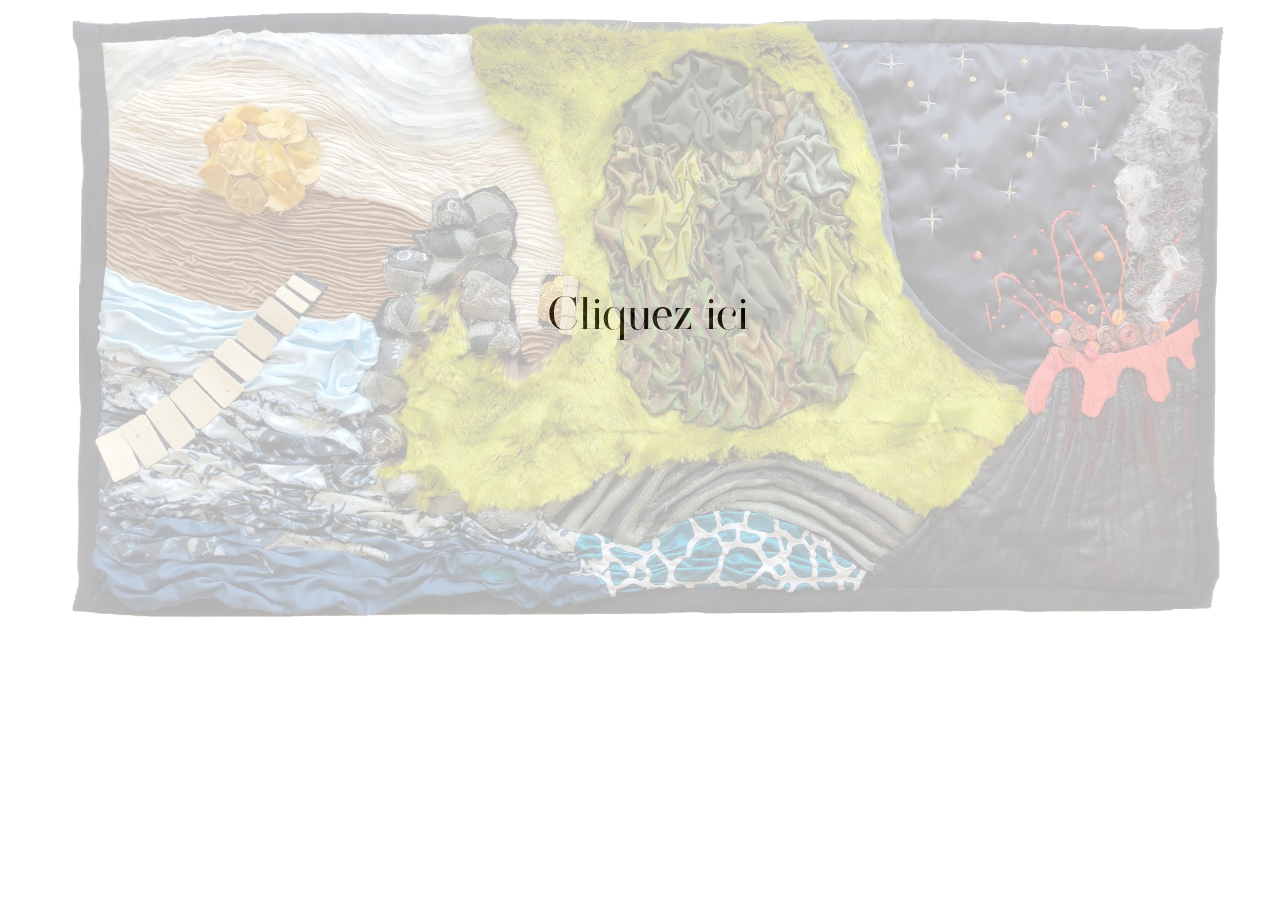
<file: index.html>
<!DOCTYPE html>
<html>
<head>
  <meta charset="utf-8">
  <meta name="viewport" content="width=device-width, initial-scale=1">
  <title>JIM 2026 Démo</title>
  <script src="./js/turf.min.js" charset="utf-8"></script>
  <script type="module" defer src="./js/main.js"></script>
  <link rel="stylesheet" type="text/css" href="./css/styles.css" />
</head>
<body id="main" style="cursor: pointer">
    <div style="position: relative; text-align:center; width: 100vw">
      <div id="text" style="position: absolute;
      top: 50%;
      left: 50%;
      transform: translate(-50%, -50%);
      font-family: Saonara;
      font-size: 34pt;
      "> Cliquez ici</div>
      <img style="width: 90%; display: block; margin: 0 auto" src="./assets/tapis.png" id="tapisImage"/> 
    </div>
</body>
</html>
</file>
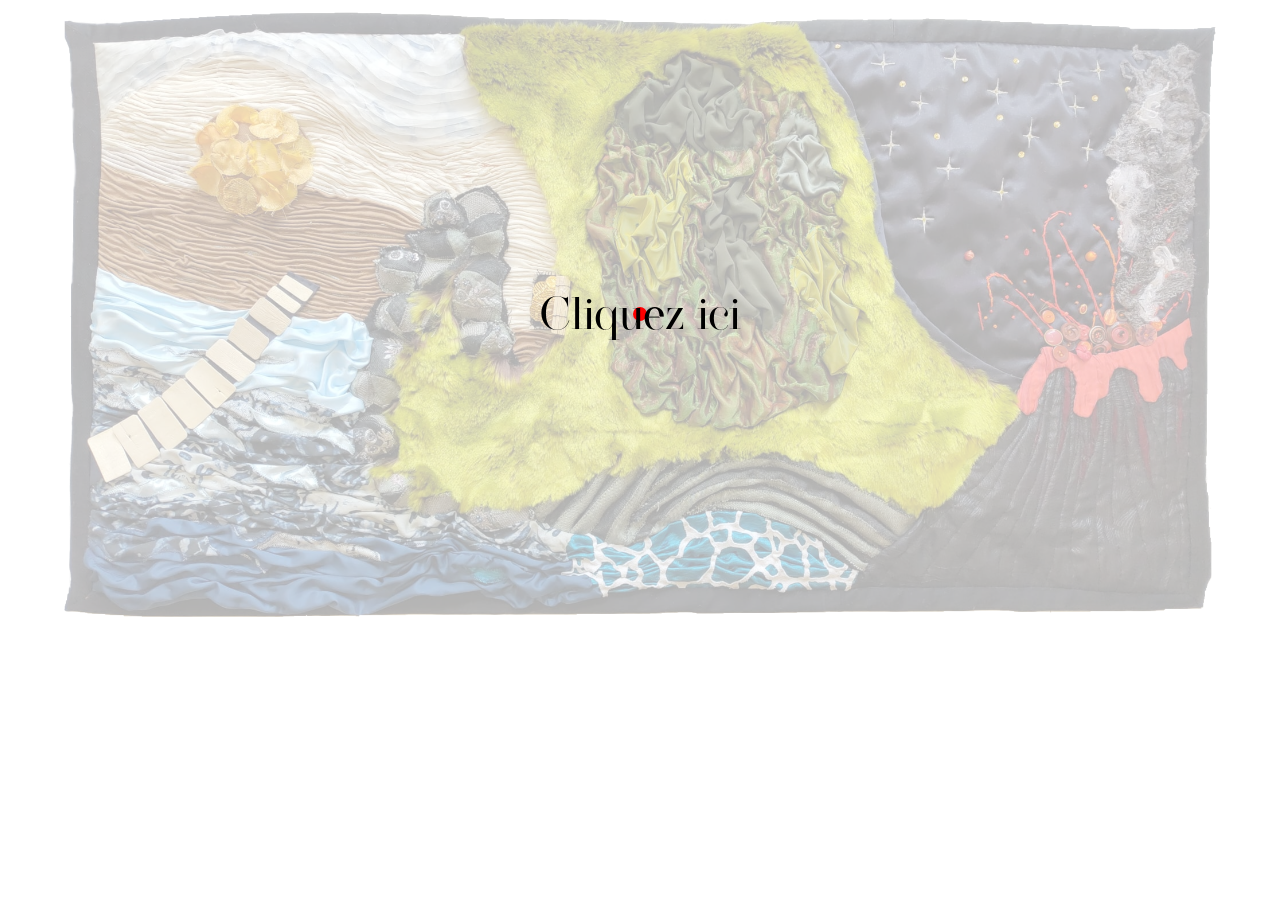
<file: index_ws.html>
<!DOCTYPE html>
<html>
<head>
  <meta charset="utf-8">
  <meta name="viewport" content="width=device-width, initial-scale=1">
  <title>JIM 2026 Démo</title>
  <script src="./js/turf.min.js" charset="utf-8"></script>
  <script type="module" defer src="./js/main_ws_in.js"></script>
  <link rel="stylesheet" type="text/css" href="./css/styles.css" />
</head>

<body id="main" style="cursor: pointer">

  <div id="imageWrapper">
    <div id="text" style="
      position: absolute;
      top: 50%;
      left: 50%;
      transform: translate(-50%, -50%);
      font-family: Saonara;
      font-size: 34pt;
      z-index: 2;
    ">
      Cliquez ici
    </div>

    <img src="./assets/tapis.png" id="tapisImage"/>

    <!-- 👇 movable dot -->
    <div id="dot"></div>
  </div>

</body>
</html>
</file>
<file: css/styles.css>
@font-face {
  font-family: "Saonara";
  src:
    local("Trickster"),
    url("../fonts/font2.otf") 
}

#imageWrapper {
  position: relative;
  width: 90vw;
  margin: 0 auto;
}

#tapisImage {
  width: 100%;
  display: block;
}

#dot {
  position: absolute;
  width: 14px;
  height: 14px;
  background: red;
  border-radius: 50%;
  transform: translate(-50%, -50%);
  pointer-events: none;
  left: 50%;
  top: 50%;
}
</file>
